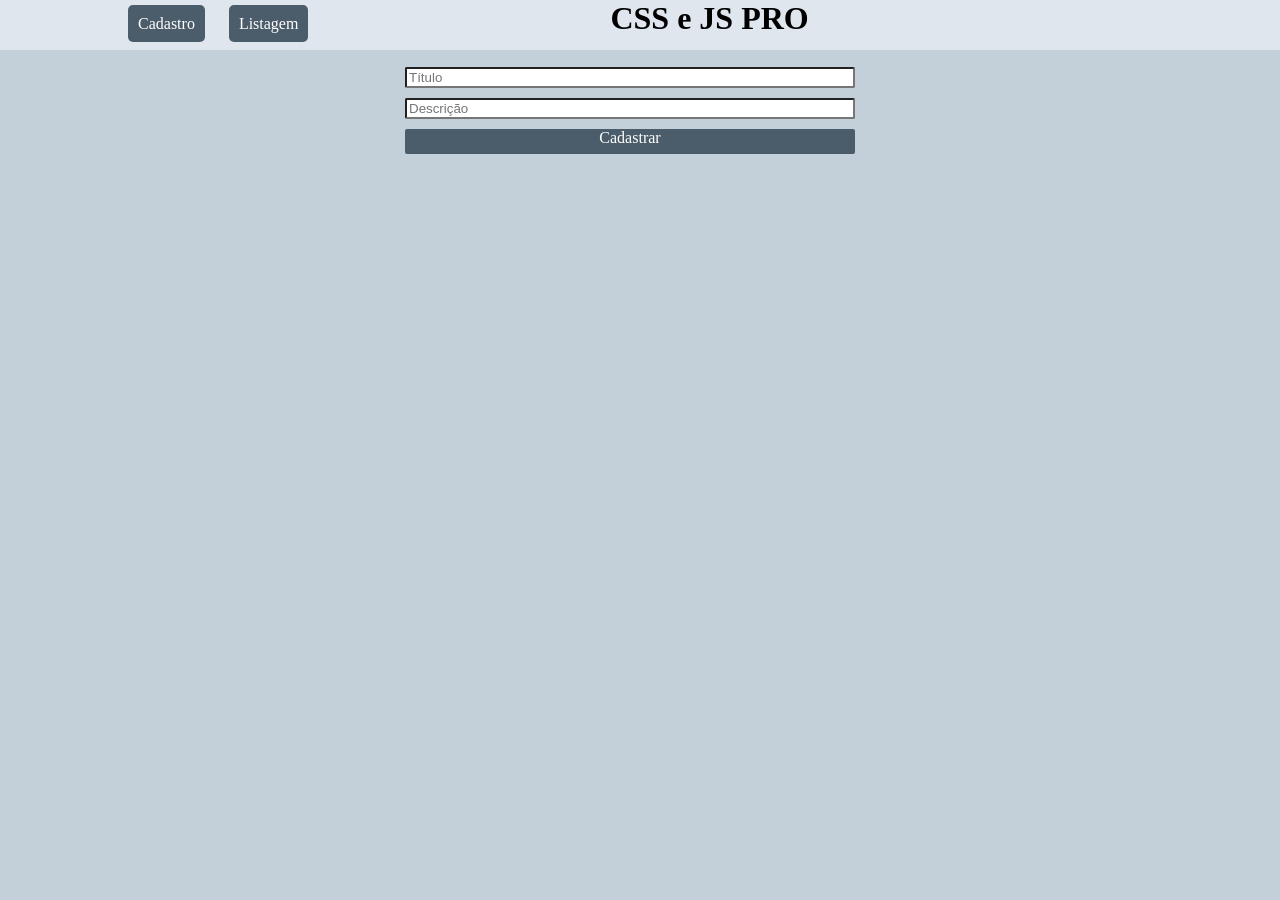
<file: index.html>
<!DOCTYPE html>
<html lang="en">
<head>
    <meta charset="UTF-8">
    <meta http-equiv="X-UA-Compatible" content="IE=edge">
    <meta name="viewport" content="width=device-width, initial-scale=1.0">
    <title>Revisão HTML, CSS e JS</title>
    <link rel="stylesheet" href="style.css">
    <script type="text/javascript" src="script.js"></script>
</head>
<body>

        <header>

            <div class="botoes">
                <a href="index.html" class="botao">Cadastro</a>
                <a href="listagem.html" class="botao">Listagem</a>    
            </div>       
        <h1 class="titulo">CSS e JS PRO</h1>
            
        </header>

        <main>
            <div class="conteudo">
                <input class="AlinhamentoBotoes" placeholder="Título" id="titulo" type="text">
                <br>
                <input class="AlinhamentoBotoes" placeholder="Descrição" id="descricao" type="text">
                <br>
                <div id="cadastro" class="AlinhamentoBotoes cadastro">Cadastrar</div>
                <br>
                <div id="retorno" class="AlinhamentoBotoes retorno"></div>
            
            </div> 

    
        </main>
    
</body>
</html>
</file>
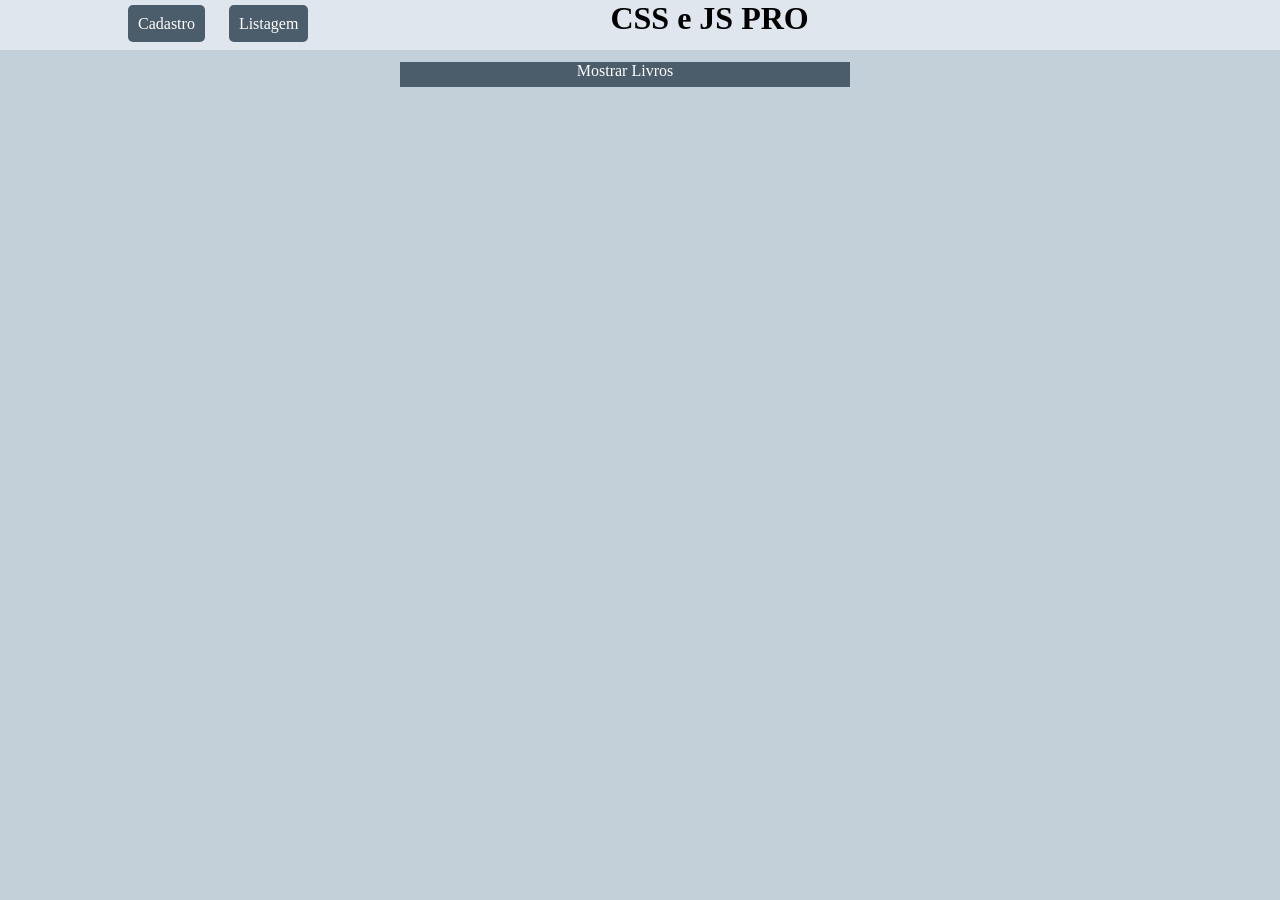
<file: listagem.html>
<!DOCTYPE html>
<html lang="en">
<head>
    <meta charset="UTF-8">
    <meta http-equiv="X-UA-Compatible" content="IE=edge">
    <meta name="viewport" content="width=device-width, initial-scale=1.0">
    <title>Revisão HTML, CSS e JS</title>
    <link rel="stylesheet" href="style.css">
    <script type="text/javascript" src="script-2.js"></script>
</head>
<body>

        <header>

            <div class="botoes">
                <a href="index.html" class="botao">Cadastro</a>
                <a href="listagem.html" class="botao">Listagem</a>    
            </div>       
        <h1 class="titulo">CSS e JS PRO</h1>
            
        </header>

        <main>
            <div class="conteudo">
                <div id="buscarLivro" class="cadastro">Mostrar Livros</div>
                <div id="retornoApi">
                    <table class="tabela" id="tabela" border="2px">
                        <thead>
                            <tr>
                                <th>Ordem</th>
                                <th>ID</th>
                                <th>Título</th>
                                <th>Descrição</th>
                            </tr>
                        </thead>

                        <tbody id="tbody">

                        </tbody>

                        
                    </table>

                </div>
            
            </div> 

    
        </main>
    
</body>
</html>
</file>
<file: style.css>
*{
    box-sizing: border-box;
}

body{
    margin: 0px;
    background-color: #C3CFD9;
}

header{
    background-color: #DFE6ED;
    width: 100%;
    height: 50px;
}
.botoes{

    display: inline;
    padding: 18px;
    width: 1000;
    margin-left: 100px;

}

.botao{
    background-color: #4B5C6B;
    padding: 10px;
    text-decoration: none;
    color: white;
    border-radius: 5px;
    width: 20px;
    margin: 10px;
}
.titulo{
    display: inline;
    padding: 14px;
    margin-left: 20%;
    
}

main{

    width: 100%;
    height: 500px;
    margin-top: 2px;
}

.conteudo{
    display: inline-block;
    vertical-align: middle;
    text-align: center;
    width: 450px;
    height: 150px;
    margin-top: 10px;
    margin-left: 400px;
}

.AlinhamentoBotoes{
    
    margin: 5px;
    width: 100%;
    border-radius: 2px;


}

.cadastro{
    align-items: center;
    height: 25px;
    width: 100%;
    display: inline-block;
    background-color: #4B5C6B;
    color: white;
}

.cadastro:hover{
    cursor:pointer;
}

.retorno{
    color: white;
    height: 25px;
    width: 100%;
    display: none;
    background-color: #207868 ;
    background-color: #AC6363 ;
}


.tabela{
    display: none;
    margin-left: 40px;
    align-items: center;
    background-color: white;
    max-height: 400px;
    overflow-y: auto;
    padding: 10px;

}
</file>
